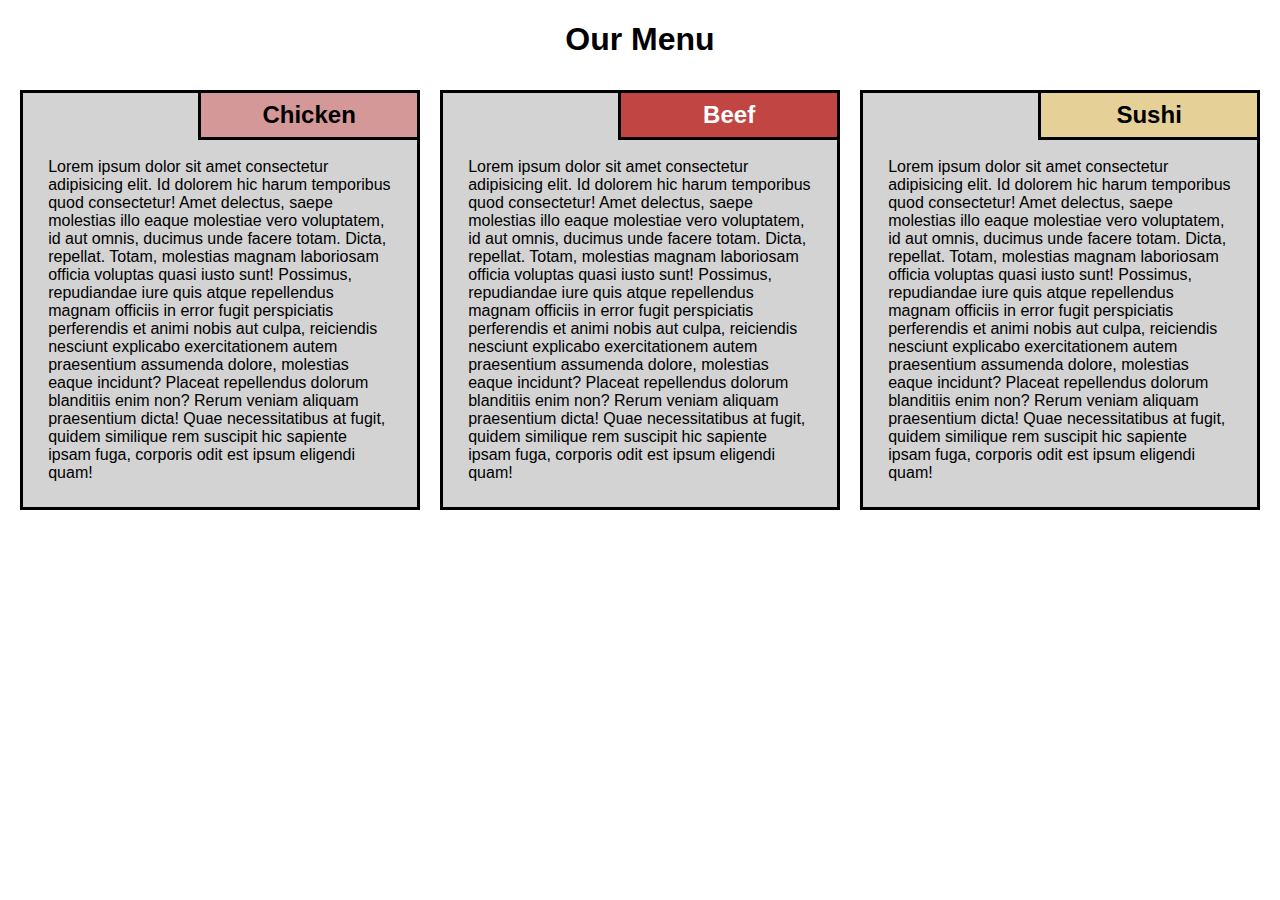
<file: mod2-solution/index.html>
<!DOCTYPE html>
<html lang="en">
  <head>
    <meta charset="UTF-8" />
    <meta http-equiv="X-UA-Compatible" content="IE=edge" />
    <meta name="viewport" content="width=device-width, initial-scale=1.0" />
    <title>Module 2 Solution</title>
    <link rel="stylesheet" href="style.css" />
  </head>
  <body>
    <h1>Our Menu</h1>
    <div class="container">
      <div class="containerItem firstItem">
        <h2>Chicken</h2>
        <p>
          Lorem ipsum dolor sit amet consectetur adipisicing elit. Id dolorem
          hic harum temporibus quod consectetur! Amet delectus, saepe molestias
          illo eaque molestiae vero voluptatem, id aut omnis, ducimus unde
          facere totam. Dicta, repellat. Totam, molestias magnam laboriosam
          officia voluptas quasi iusto sunt! Possimus, repudiandae iure quis
          atque repellendus magnam officiis in error fugit perspiciatis
          perferendis et animi nobis aut culpa, reiciendis nesciunt explicabo
          exercitationem autem praesentium assumenda dolore, molestias eaque
          incidunt? Placeat repellendus dolorum blanditiis enim non? Rerum
          veniam aliquam praesentium dicta! Quae necessitatibus at fugit, quidem
          similique rem suscipit hic sapiente ipsam fuga, corporis odit est
          ipsum eligendi quam!
        </p>
      </div>
      <div class="containerItem secondItem">
        <h2>Beef</h2>
        <p>
          Lorem ipsum dolor sit amet consectetur adipisicing elit. Id dolorem
          hic harum temporibus quod consectetur! Amet delectus, saepe molestias
          illo eaque molestiae vero voluptatem, id aut omnis, ducimus unde
          facere totam. Dicta, repellat. Totam, molestias magnam laboriosam
          officia voluptas quasi iusto sunt! Possimus, repudiandae iure quis
          atque repellendus magnam officiis in error fugit perspiciatis
          perferendis et animi nobis aut culpa, reiciendis nesciunt explicabo
          exercitationem autem praesentium assumenda dolore, molestias eaque
          incidunt? Placeat repellendus dolorum blanditiis enim non? Rerum
          veniam aliquam praesentium dicta! Quae necessitatibus at fugit, quidem
          similique rem suscipit hic sapiente ipsam fuga, corporis odit est
          ipsum eligendi quam!
        </p>
      </div>
      <div class="containerItem thirdItem">
        <h2>Sushi</h2>
        <p>
          Lorem ipsum dolor sit amet consectetur adipisicing elit. Id dolorem
          hic harum temporibus quod consectetur! Amet delectus, saepe molestias
          illo eaque molestiae vero voluptatem, id aut omnis, ducimus unde
          facere totam. Dicta, repellat. Totam, molestias magnam laboriosam
          officia voluptas quasi iusto sunt! Possimus, repudiandae iure quis
          atque repellendus magnam officiis in error fugit perspiciatis
          perferendis et animi nobis aut culpa, reiciendis nesciunt explicabo
          exercitationem autem praesentium assumenda dolore, molestias eaque
          incidunt? Placeat repellendus dolorum blanditiis enim non? Rerum
          veniam aliquam praesentium dicta! Quae necessitatibus at fugit, quidem
          similique rem suscipit hic sapiente ipsam fuga, corporis odit est
          ipsum eligendi quam!
        </p>
      </div>
    </div>
  </body>
</html>
</file>
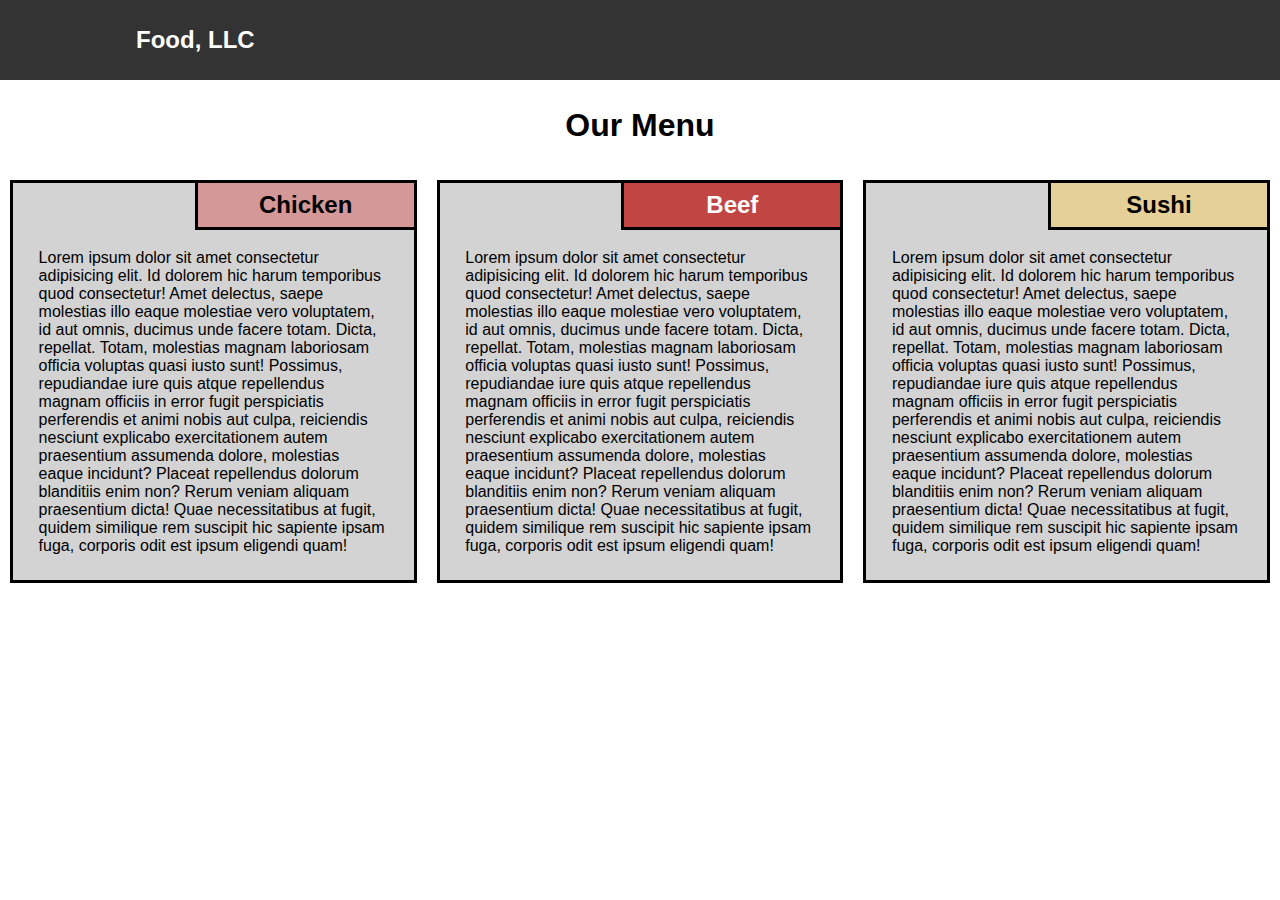
<file: mod3-solution/index.html>
<!DOCTYPE html>
<html lang="en">
  <head>
    <meta charset="UTF-8" />
    <meta http-equiv="X-UA-Compatible" content="IE=edge" />
    <meta name="viewport" content="width=device-width, initial-scale=1.0" />
    <title>Module 3 Solution</title>
    <link
      href="https://cdn.jsdelivr.net/npm/bootstrap@5.2.0/dist/css/bootstrap.min.css"
      integrity="sha384-gH2yIJqKdNHPEq0n4Mqa/HGKIhSkIHeL5AyhkYV8i59U5AR6csBvApHHNl/vI1Bx"
      crossorigin="anonymous"
    />
    <link rel="stylesheet" href="style.css" />
  </head>
  <body>
    <nav class="navbar">
      <h1 class="brandTitle navbar-brand">Food, LLC</h1>
      <a href="#" class="toggleButton">
        <span class="bar"></span>
        <span class="bar"></span>
        <span class="bar"></span>
      </a>
      <div class="navbarLinks">
        <ul>
          <li><a href="#chicken">Chicken</a></li>
          <li><a href="#beef">Beef</a></li>
          <li><a href="#sushi">Sushi</a></li>
        </ul>
      </div>
    </nav>
    <h2 class="text-center">Our Menu</h2>
    <div class="container row">
      <div class="containerItem firstItem col-xs-12 col-md-6 col-lg-4">
        <h3 id="chicken">Chicken</h3>
        <p>
          Lorem ipsum dolor sit amet consectetur adipisicing elit. Id dolorem
          hic harum temporibus quod consectetur! Amet delectus, saepe molestias
          illo eaque molestiae vero voluptatem, id aut omnis, ducimus unde
          facere totam. Dicta, repellat. Totam, molestias magnam laboriosam
          officia voluptas quasi iusto sunt! Possimus, repudiandae iure quis
          atque repellendus magnam officiis in error fugit perspiciatis
          perferendis et animi nobis aut culpa, reiciendis nesciunt explicabo
          exercitationem autem praesentium assumenda dolore, molestias eaque
          incidunt? Placeat repellendus dolorum blanditiis enim non? Rerum
          veniam aliquam praesentium dicta! Quae necessitatibus at fugit, quidem
          similique rem suscipit hic sapiente ipsam fuga, corporis odit est
          ipsum eligendi quam!
        </p>
      </div>
      <div class="containerItem secondItem col-xs-12 col-md-6 col-lg-4">
        <h3 id="beef">Beef</h3>
        <p>
          Lorem ipsum dolor sit amet consectetur adipisicing elit. Id dolorem
          hic harum temporibus quod consectetur! Amet delectus, saepe molestias
          illo eaque molestiae vero voluptatem, id aut omnis, ducimus unde
          facere totam. Dicta, repellat. Totam, molestias magnam laboriosam
          officia voluptas quasi iusto sunt! Possimus, repudiandae iure quis
          atque repellendus magnam officiis in error fugit perspiciatis
          perferendis et animi nobis aut culpa, reiciendis nesciunt explicabo
          exercitationem autem praesentium assumenda dolore, molestias eaque
          incidunt? Placeat repellendus dolorum blanditiis enim non? Rerum
          veniam aliquam praesentium dicta! Quae necessitatibus at fugit, quidem
          similique rem suscipit hic sapiente ipsam fuga, corporis odit est
          ipsum eligendi quam!
        </p>
      </div>
      <div class="containerItem thirdItem col-xs-12 col-md-12 col-lg-4">
        <h3 id="sushi">Sushi</h3>
        <p>
          Lorem ipsum dolor sit amet consectetur adipisicing elit. Id dolorem
          hic harum temporibus quod consectetur! Amet delectus, saepe molestias
          illo eaque molestiae vero voluptatem, id aut omnis, ducimus unde
          facere totam. Dicta, repellat. Totam, molestias magnam laboriosam
          officia voluptas quasi iusto sunt! Possimus, repudiandae iure quis
          atque repellendus magnam officiis in error fugit perspiciatis
          perferendis et animi nobis aut culpa, reiciendis nesciunt explicabo
          exercitationem autem praesentium assumenda dolore, molestias eaque
          incidunt? Placeat repellendus dolorum blanditiis enim non? Rerum
          veniam aliquam praesentium dicta! Quae necessitatibus at fugit, quidem
          similique rem suscipit hic sapiente ipsam fuga, corporis odit est
          ipsum eligendi quam!
        </p>
      </div>
    </div>

    <script src="script.js"></script>
  </body>
</html>
</file>
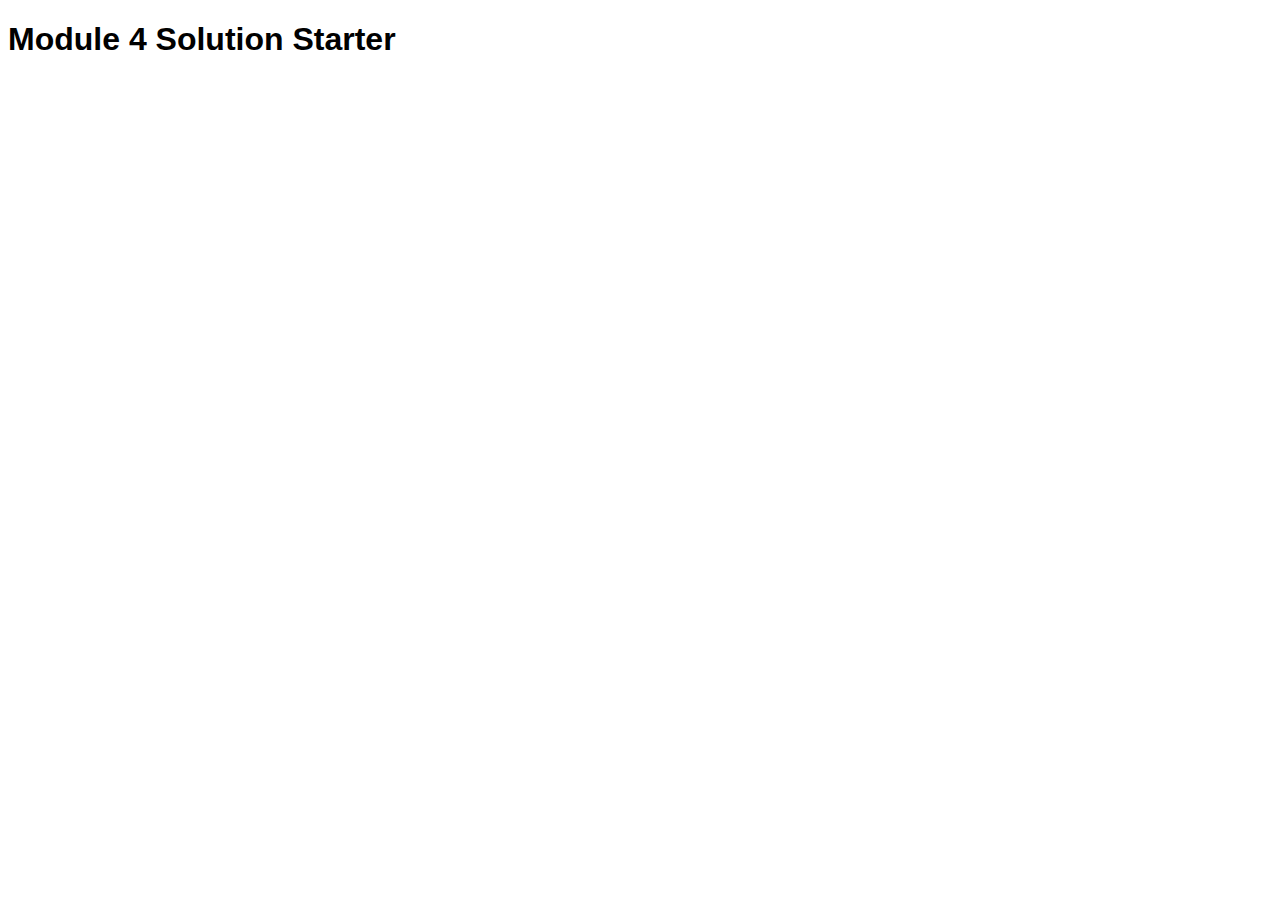
<file: mod4-solution/index.html>
<!DOCTYPE html>
<html>
  <head>
    <meta charset="utf-8" />
    <title>Module 4 Solution Starter</title>
    <style>
      * {
        font-family: Arial, Helvetica, sans-serif;
      }
    </style>
    <script>
      var names = []; // DO NOT REMOVE
    </script>
    <script src="SpeakHello.js"></script>
    <script src="SpeakGoodBye.js"></script>
    <script src="script.js"></script>
  </head>
  <body>
    <h1>Module 4 Solution Starter</h1>
  </body>
</html>
</file>
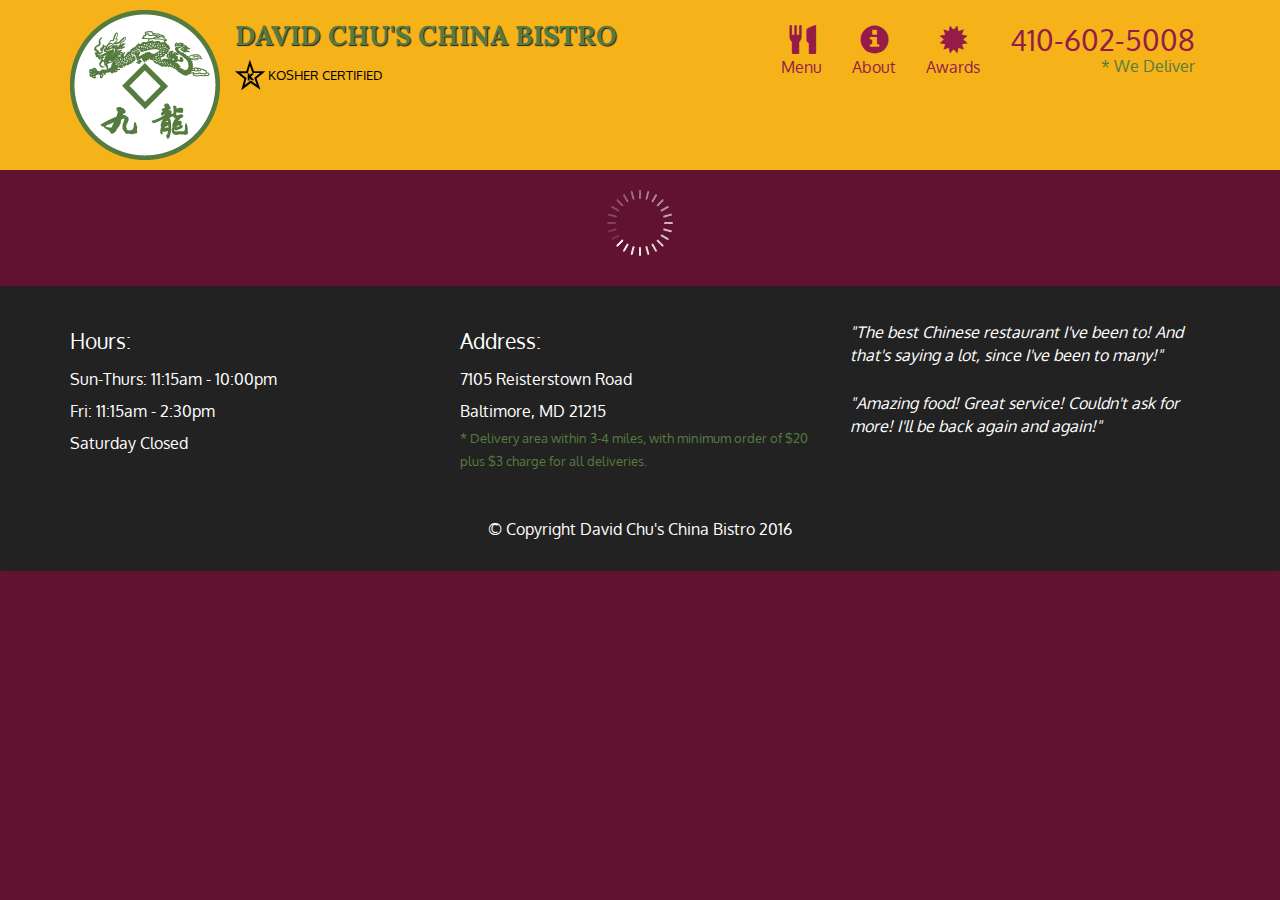
<file: mod5-solution/index.html>
<!doctype html>
<html lang="en">
  <head>
    <meta charset="utf-8">
    <meta http-equiv="X-UA-Compatible" content="IE=edge">
    <meta name="viewport" content="width=device-width, initial-scale=1">
    <title>David Chu's China Bistro</title>
    <link rel="stylesheet" href="css/bootstrap.min.css">
    <link rel="stylesheet" href="css/styles.css">
    <link href='https://fonts.googleapis.com/css?family=Oxygen:400,300,700' rel='stylesheet' type='text/css'>
    <link href='https://fonts.googleapis.com/css?family=Lora' rel='stylesheet' type='text/css'>
  </head>
<body>
  <header>
    <nav id="header-nav" class="navbar navbar-default">
      <div class="container">
        <div class="navbar-header">
          <a href="index.html" class="pull-left visible-md visible-lg">
            <div id="logo-img" alt="Logo image"></div>
          </a>

          <div class="navbar-brand">
            <a href="index.html"><h1>David Chu's China Bistro</h1></a>
            <p>
              <img src="images/star-k-logo.png" alt="Kosher certification">
              <span>Kosher Certified</span>
            </p>
          </div>

          <button id="navbarToggle" type="button" class="navbar-toggle collapsed" data-toggle="collapse" data-target="#collapsable-nav" aria-expanded="false">
            <span class="sr-only">Toggle navigation</span>
            <span class="icon-bar"></span>
            <span class="icon-bar"></span>
            <span class="icon-bar"></span>
          </button>
        </div>
        
        <div id="collapsable-nav" class="collapse navbar-collapse">
           <ul id="nav-list" class="nav navbar-nav navbar-right">
            <li id="navHomeButton" class="visible-xs active">
              <a href="index.html">
                <span class="glyphicon glyphicon-home"></span> Home</a>
            </li>
            <li id="navMenuButton">
              <a href="#" onclick="$dc.loadMenuCategories();">
                <span class="glyphicon glyphicon-cutlery"></span><br class="hidden-xs"> Menu</a>
            </li>
            <li>
              <a href="#">
                <span class="glyphicon glyphicon-info-sign"></span><br class="hidden-xs"> About</a>
            </li>
            <li>
              <a href="#">
                <span class="glyphicon glyphicon-certificate"></span><br class="hidden-xs"> Awards</a>
            </li>
            <li id="phone" class="hidden-xs">
              <a href="tel:410-602-5008">
                <span>410-602-5008</span></a><div>* We Deliver</div>
            </li>
          </ul><!-- #nav-list -->
        </div><!-- .collapse .navbar-collapse -->
      </div><!-- .container -->
    </nav><!-- #header-nav -->
  </header>

  <div id="call-btn" class="visible-xs">
    <a class="btn" href="tel:410-602-5008">
    <span class="glyphicon glyphicon-earphone"></span>
    410-602-5008
    </a>
  </div>
  <div id="xs-deliver" class="text-center visible-xs">* We Deliver</div>

  <div id="main-content" class="container"></div>

  <footer class="panel-footer">
    <div class="container">
      <div class="row">
        <section id="hours" class="col-sm-4">
          <span>Hours:</span><br>
          Sun-Thurs: 11:15am - 10:00pm<br>
          Fri: 11:15am - 2:30pm<br>
          Saturday Closed
          <hr class="visible-xs">
        </section>
        <section id="address" class="col-sm-4">
          <span>Address:</span><br>
          7105 Reisterstown Road<br>
          Baltimore, MD 21215
          <p>* Delivery area within 3-4 miles, with minimum order of $20 plus $3 charge for all deliveries.</p>
          <hr class="visible-xs">
        </section>
        <section id="testimonials" class="col-sm-4">
          <p>"The best Chinese restaurant I've been to! And that's saying a lot, since I've been to many!"</p>
          <p>"Amazing food! Great service! Couldn't ask for more! I'll be back again and again!"</p>
        </section>
      </div>
      <div class="text-center">&copy; Copyright David Chu's China Bistro 2016</div>
    </div>
  </footer>

  <!-- jQuery (Bootstrap JS plugins depend on it) -->
  <script src="js/jquery-2.1.4.min.js"></script>
  <script src="js/bootstrap.min.js"></script>
  <script src="js/ajax-utils.js"></script>
  <script src="js/script.js"></script>
</body>
</html>
</file>
<file: mod2-solution/style.css>
* {
  font-family: Arial, Helvetica, sans-serif;
}

body {
  margin: 10px;
}

h1 {
  text-align: center;
}

h2 {
  margin: 0;
  border: medium solid black;
  border-top: 0;
  border-right: 0;
  padding: 2%;
  width: 200px;
  text-align: center;
  position: absolute;
  top: 0;
  right: 0;
}

.firstItem h2 {
  background-color: #d59898;
}

.secondItem h2 {
  background-color: #c14543;
  color: white;
}

.thirdItem h2 {
  background-color: #e5d198;
}

.container {
  display: flex;
}

.containerItem {
  border: medium solid black;
  margin: 10px;
  padding: 2%;
  position: relative;
  background-color: lightgrey;
}

p {
  margin: 40px 0 0;
}

@media all and (max-width: 991px) {
  .container {
    display: grid;
  }

  .containerItem {
    padding: 5%;
  }
  .firstItem {
    grid-column: 1 / 2;
  }

  .secondItem {
    grid-column: 2 / 3;
  }

  .thirdItem {
    grid-column: 1 / 3;
  }
}

@media all and (max-width: 767px) {
  .container {
    display: flex;
    flex-wrap: wrap;
  }
}
</file>
<file: mod3-solution/style.css>
* {
  font-family: Arial, Helvetica, sans-serif;
}

.navbar {
  display: flex;
  position: relative;
  justify-content: space-between;
  align-items: center;
  background-color: #333;
  color: white;
  padding: 15px 10%;
}

.brandTitle {
  font-size: 1.5rem;
  margin: 0.5rem;
}

.navbarLinks {
  height: 100%;
}

.navbarLinks ul {
  display: flex;
  margin: 0;
  padding: 0;
}

.navbarLinks li {
  list-style: none;
  visibility: hidden;
}

.navbarLinks li a {
  display: block;
  text-decoration: none;
  color: white;
  padding: 1rem;
}

.navbarLinks li:hover {
  background-color: #555;
}

.toggleButton {
  position: absolute;
  top: 0;
  right: 1rem;
  display: none;
  flex-direction: column;
  justify-content: space-between;
  width: 30px;
  height: 21px;
  margin: 23px 0;
}

.toggleButton .bar {
  height: 3px;
  width: 100%;
  background-color: white;
  border-radius: 10px;
}

body {
  margin: 0;
  padding: 0;
}

h2 {
  text-align: center;
  font-size: 2em;
}

h3 {
  margin: 0;
  border: medium solid #000;
  border-top: 0;
  border-right: 0;
  padding: 2%;
  width: 200px;
  text-align: center;
  position: absolute;
  top: 0;
  right: 0;
  font-size: 1.5em;
}

.firstItem h3 {
  background-color: #d59898;
}

.secondItem h3 {
  background-color: #c14543;
  color: #fff;
}

.thirdItem h3 {
  background-color: #e5d198;
}

.container {
  display: flex;
}

.containerItem {
  border: medium solid #000;
  margin: 10px;
  padding: 2%;
  position: relative;
  background-color: #d3d3d3;
}

p {
  margin: 40px 0 0;
}

@media (max-width: 991px) {
  .container {
    display: grid;
  }

  .containerItem {
    padding: 5%;
  }
  .firstItem {
    grid-column: 1 / 2;
  }

  .secondItem {
    grid-column: 2 / 3;
  }

  .thirdItem {
    grid-column: 1 / 3;
  }
}

@media (max-width: 767px) {
  .container {
    display: flex;
    flex-wrap: wrap;
  }

  .navbar {
    flex-direction: column;
    align-items: flex-start;
    padding: 15px 0;
  }

  .toggleButton {
    display: flex;
  }

  .navbarLinks {
    display: none;
    width: 100%;
  }

  .navbarLinks ul {
    width: 100%;
    flex-direction: column;
  }

  .navbarLinks ul li {
    text-align: center;
    visibility: visible;
  }

  .navbarLinks ul li a {
    padding: 0.5rem 1rem;
  }

  .navbarLinks.active {
    display: flex;
  }
}
</file>
<file: mod5-solution/css/styles.css>
body {
  font-size: 16px;
  color: #fff;
  background-color: #61122f;
  font-family: 'Oxygen', sans-serif;
}

/** HEADER **/
#header-nav {
  background-color: #f6b319;
  border-radius: 0;
  border: 0;
}

#logo-img {
  background: url('../images/restaurant-logo_large.png') no-repeat;
  width: 150px;
  height: 150px;
  margin: 10px 15px 10px 0;
}

.navbar-brand {
  padding-top: 25px;
}
.navbar-brand h1 { /* Restaurant name */
  font-family: 'Lora', serif;
  color: #557c3e;
  font-size: 1.5em;
  text-transform: uppercase;
  font-weight: bold;
  text-shadow: 1px 1px 1px #222;
  margin-top: 0;
  margin-bottom: 0;
  line-height: .75;
}
.navbar-brand a:hover, .navbar-brand a:focus {
  text-decoration: none;
}
.navbar-brand p { /* Kosher cert */
  color: #000;
  text-transform: uppercase;
  font-size: .7em;
  margin-top: 15px;
}
.navbar-brand p span { /* Star-K */
  vertical-align: middle;
}

#nav-list {
  margin-top: 10px;
}
#nav-list a {
  color: #951C49;
  text-align: center;
}
#nav-list a:hover {
  background: #E7E7E7;
}
#nav-list a span {
  font-size: 1.8em;
}

#phone {
  margin-top: 5px;
}
#phone a { /* Phone number */
  text-align: right;
  padding-bottom: 0;
}
#phone div { /* We Deliver */
  color: #557c3e;
  text-align: right;
  padding-right: 15px;
}

.navbar-header button.navbar-toggle, .navbar-header .icon-bar {
  border: 1px solid #61122f;
}
.navbar-header button.navbar-toggle {
  clear: both;
  margin-top: -30px;
}
/* END HEADER */

/* FOOTER */
.panel-footer {
  margin-top: 30px;
  padding-top: 35px;
  padding-bottom: 30px;
  background-color: #222;
  border-top: 0;
}
.panel-footer div.row {
  margin-bottom: 35px;
}
#hours, #address {
  line-height: 2;
}
#hours > span, #address > span {
  font-size: 1.3em;
}
#address p {
  color: #557c3e;
  font-size: .8em;
  line-height: 1.8;
}
#testimonials {
  font-style: italic;
}
#testimonials p:nth-child(2) {
  margin-top: 25px;
}
/* END FOOTER */



/* HOME PAGE */
.container .jumbotron {
  box-shadow: 0 0 50px #3F0C1F;
  border: 2px solid #3F0C1F;
}

#menu-tile, #specials-tile, #map-tile {
  height: 250px;
  width: 100%;
  margin-bottom: 15px;
  position: relative;
  border: 2px solid #3F0C1F;
  overflow: hidden;
}
#menu-tile:hover, #specials-tile:hover, #map-tile:hover {
  box-shadow: 0 1px 5px 1px #cccccc;
}
#menu-tile {
  background: url('../images/menu-tile.jpg') no-repeat;
  background-position: center;
}
#specials-tile {
  background: url('../images/specials-tile.jpg') no-repeat;
  background-position: center;
}
#menu-tile span, #specials-tile span, #map-tile span {
  position: absolute;
  bottom: 0;
  right: 0;
  width: 100%;
  text-align: center;
  font-size: 1.6em;
  text-transform: uppercase;
  background-color: #000;
  color: #fff;
  opacity: .8;
}
/* END HOME PAGE */

/* MENU CATEGORIES PAGE */
.category-tile { 
  position: relative;
  border: 2px solid #3F0C1F;
  overflow: hidden;
  width: 200px;
  height: 200px;
  margin: 0 auto 15px;
}
.category-tile span {
  position: absolute;
  bottom: 0;
  right: 0;
  width: 100%;
  text-align: center;
  font-size: 1.2em;
  text-transform: uppercase;
  background-color: #000;
  color: #fff;
  opacity: .8;
}
.category-tile:hover {
  box-shadow: 0 1px 5px 1px #cccccc;
}

#menu-categories-title + div {
  margin-bottom: 50px;
}
/* END MENU CATEGORIES PAGE */

/* SINGLE CATEGORY PAGE */
.menu-item-tile {
  margin-bottom: 25px;
}
.menu-item-tile hr {
  width: 80%;
}
.menu-item-tile .menu-item-price {
  font-size: 1.1em;
  text-align: right;
  margin-top: -15px;
  margin-right: -15px;
}
.menu-item-tile .menu-item-price span {
  font-size: .6em;
}
.menu-item-photo {
  position: relative;
  border: 2px solid #3F0C1F; 
  overflow: hidden;
  padding: 0;
  margin-right: -15px;
  margin-left: auto;
  margin-bottom: 20px;
  max-width: 250px;
}
.menu-item-photo div {
  position: absolute;
  bottom: 0;
  right: 0;
  width: 80px;
  background-color: #557c3e;
  text-align: center;
}
.menu-item-description {
  padding-right: 30px;
}
h3.menu-item-title {
  margin: 0 0 10px;
}
.menu-item-details {
  font-size: .9em;
  font-style: italic;
}
/* END SINGLE CATEGORY PAGE */


/********** Large devices only **********/
@media (min-width: 1200px) {
  .container .jumbotron {
    background: url('../images/jumbotron_1200.jpg') no-repeat;
    height: 675px;
  }
}

/********** Medium devices only **********/
@media (min-width: 992px) and (max-width: 1199px) {
  /* Header */
  #logo-img {
    background: url('../images/restaurant-logo_medium.png') no-repeat;
    width: 100px;
    height: 100px;
    margin: 5px 5px 5px 0;
  }
  /* End Header */

  /* Home Page */
  .container .jumbotron {
    background: url('../images/jumbotron_992.jpg') no-repeat;
    height: 558px;
  }
  /* End Home Page */
}

/********** Small devices only **********/
@media (min-width: 768px) and (max-width: 991px) {
  /* Home Page */
  .container .jumbotron {
    background: url('../images/jumbotron_768.jpg') no-repeat;
    height: 432px;
  }
  /* End Home Page */
}

/********** Extra small devices only **********/
@media (max-width: 767px) {
  /* Header */
  .navbar-brand {
    padding-top: 10px;
    height: 80px;
  }
  .navbar-brand h1 { /* Restaurant name */
    padding-top: 10px;
    font-size: 5vw; /* 1vw = 1% of viewport width */
  }
  .navbar-brand p { /* Kosher cert */
    font-size: .6em;
    margin-top: 12px;
  }
  .navbar-brand p img { /* Star-K */
    height: 20px;
  }

  #collapsable-nav a { /* Collapsed nav menu text */
    font-size: 1.2em;
  }
  #collapsable-nav a span { /* Collapsed nav menu glyph */
    font-size: 1em;
    margin-right: 5px;
  }

  #call-btn > a {
    font-size: 1.5em;
    display: block;
    margin: 0 20px;
    padding: 10px;
    border: 2px solid #fff;
    background-color: #f6b319;
    color: #951c49;
  }
  #xs-deliver {
    margin-top: 5px;
    font-size: .7em;
    letter-spacing: .1em;
    text-transform: uppercase;
  }
  /* End Header */

  /* Footer */
  .panel-footer section {
    margin-bottom: 30px;
    text-align: center;
  }
  .panel-footer section:nth-child(3) {
    margin-bottom: 0; /* margin already exists on the whole row */
  }
  .panel-footer section hr {
    width: 50%;
  }
  /* End Footer */

  /* Home Page */
  .container .jumbotron {
    margin-top: 30px;
    padding: 0;
  }
  #menu-tile, #specials-tile {
    width: 360px;
    margin: 0 auto 15px;
  }

  .menu-item-photo {
    margin-right: auto;
  }
  .menu-item-tile .menu-item-price {
    text-align: center;
  }
  .menu-item-description {
    text-align: center;;
  }
}


/********** Super extra small devices Only :-) (e.g., iPhone 4) **********/
@media (max-width: 479px) {
  /* Header */
  .navbar-brand h1 { /* Restaurant name */
    padding-top: 5px;
    font-size: 6vw;
  }
  /* End Header */
  
  /* Home page */
  #menu-tile, #specials-tile {
    width: 280px;
    margin: 0 auto 15px;
  }

  .col-xxs-12 {
    position: relative;
    min-height: 1px;
    padding-right: 15px;
    padding-left: 15px;
    float: left;
    width: 100%;
  }
}
</file>
